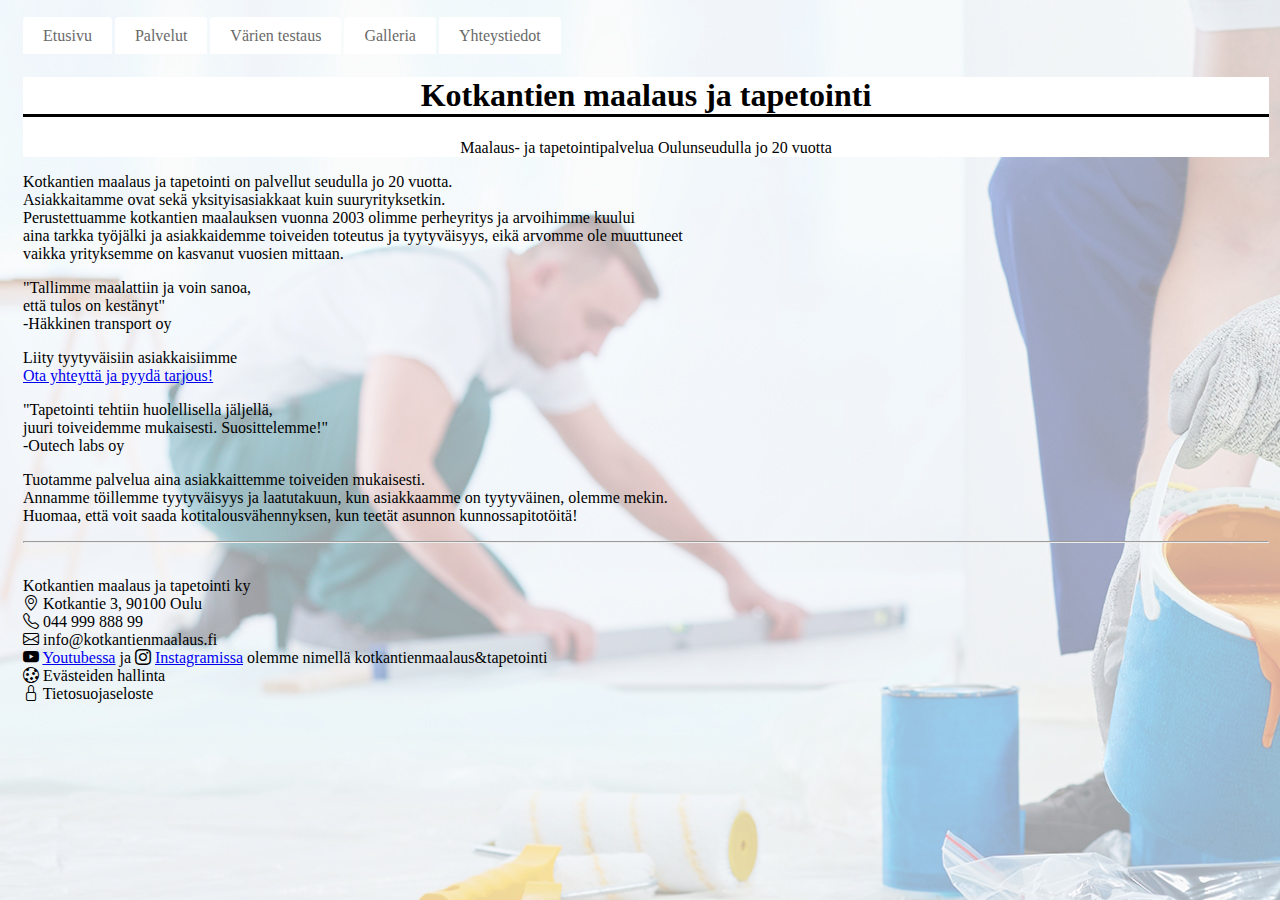
<file: lopputyoms/index.html>
<!DOCTYPE html>
<meta charset="utf-8">
<meta name="viewport" content="width=device-width, initial-scale=1.0">
<html>
    <head>
        <title>Etusivu</title>
        <link href="https://cdn.jsdelivr.net/npm/bootstrap@5.3.2/dist/css/bootstrap.min.css" rel="stylesheet" integrity="sha384-T3c6CoIi6uLrA9TneNEoa7RxnatzjcDSCmG1MXxSR1GAsXEV/Dwwykc2MPK8M2HN" crossorigin="anonymous">
        <link rel="stylesheet" href="https://cdn.jsdelivr.net/npm/bootstrap-icons@1.11.1/font/bootstrap-icons.css">
        <link href="./css/indexcss.css" rel="stylesheet">
    </head>
    <body>
        <nav id="navi1"></nav>
        <div id="main">
            <div id="otsikointi" class="container-sm m-5">
            <h1>Kotkantien maalaus ja tapetointi</h1>
            <p>Maalaus- ja tapetointipalvelua Oulunseudulla jo 20 vuotta</p>
            </div>
            <div class="container-sm">
            <p class="text-center">Kotkantien maalaus ja tapetointi on palvellut seudulla jo 20 vuotta.<br>
                Asiakkaitamme ovat sekä yksityisasiakkaat kuin suuryrityksetkin.<br>
                Perustettuamme kotkantien maalauksen vuonna 2003 olimme perheyritys ja arvoihimme kuului<br>
                aina tarkka työjälki ja asiakkaidemme toiveiden toteutus ja tyytyväisyys, eikä arvomme ole muuttuneet<br>
                vaikka yrityksemme on kasvanut vuosien mittaan.</p>
            </div>
            <div class="container-sm m-5">
            <div class="row">
            <div class="col-sm-4 bg-light text-center border justify-content-center">
                <p class="blockquote">"Tallimme maalattiin ja voin sanoa,<br> että tulos on kestänyt"<br>
                    -Häkkinen transport oy</p>
            </div>
            <div class="col-sm-4 bg-light text-center border justify-content-center">
                <p>Liity tyytyväisiin asiakkaisiimme<br>
                <a href="yhteystiedot.html">Ota yhteyttä ja pyydä tarjous!</a></p>
            </div>
            <div class="col-sm-4 bg-light text-center border justify-content-center">
                <p class="blockquote">"Tapetointi tehtiin huolellisella jäljellä,<br>
                    juuri toiveidemme mukaisesti. Suosittelemme!"<br>
                    -Outech labs oy</p>
            </div>
            </div>
            </div>
            <div class="container-sm">
                <p class="text-center">Tuotamme palvelua aina asiakkaittemme toiveiden mukaisesti.<br>
                Annamme töillemme tyytyväisyys ja laatutakuun, kun asiakkaamme on tyytyväinen, olemme mekin.<br>
                Huomaa, että voit saada kotitalousvähennyksen, kun teetät asunnon kunnossapitotöitä!</p>
            </div>
            <!--hr tekee sen viiva välin, bi on bootstrap icon-->
            <hr>
            <div class="container-fluid secondary">
                <p class="small text-center"><br>Kotkantien maalaus ja tapetointi ky<br><i class="bi bi-geo-alt"></i> Kotkantie 3, 90100 Oulu<br>
                    <i class="bi bi-telephone"></i> 044 999 888 99<br><i class="bi bi-envelope"></i> info@kotkantienmaalaus.fi<br>
                    <i class="bi bi-youtube"></i> <a href=https://www.youtube.com>Youtubessa</a> ja <i class="bi bi-instagram"></i> <a href=https://www.instagram.com>Instagramissa</a> olemme nimellä kotkantienmaalaus&tapetointi<br>
                    <i class="bi bi-cookie"></i> Evästeiden hallinta<br><i class="bi bi-lock"></i> Tietosuojaseloste</p>
            </div>
        </div>
        <script src="https://cdn.jsdelivr.net/npm/bootstrap@5.3.2/dist/js/bootstrap.bundle.min.js" integrity="sha384-C6RzsynM9kWDrMNeT87bh95OGNyZPhcTNXj1NW7RuBCsyN/o0jlpcV8Qyq46cDfL" crossorigin="anonymous"></script>
        <script src="./js/perusscript.js"></script>
    </body>
</html>
</file>
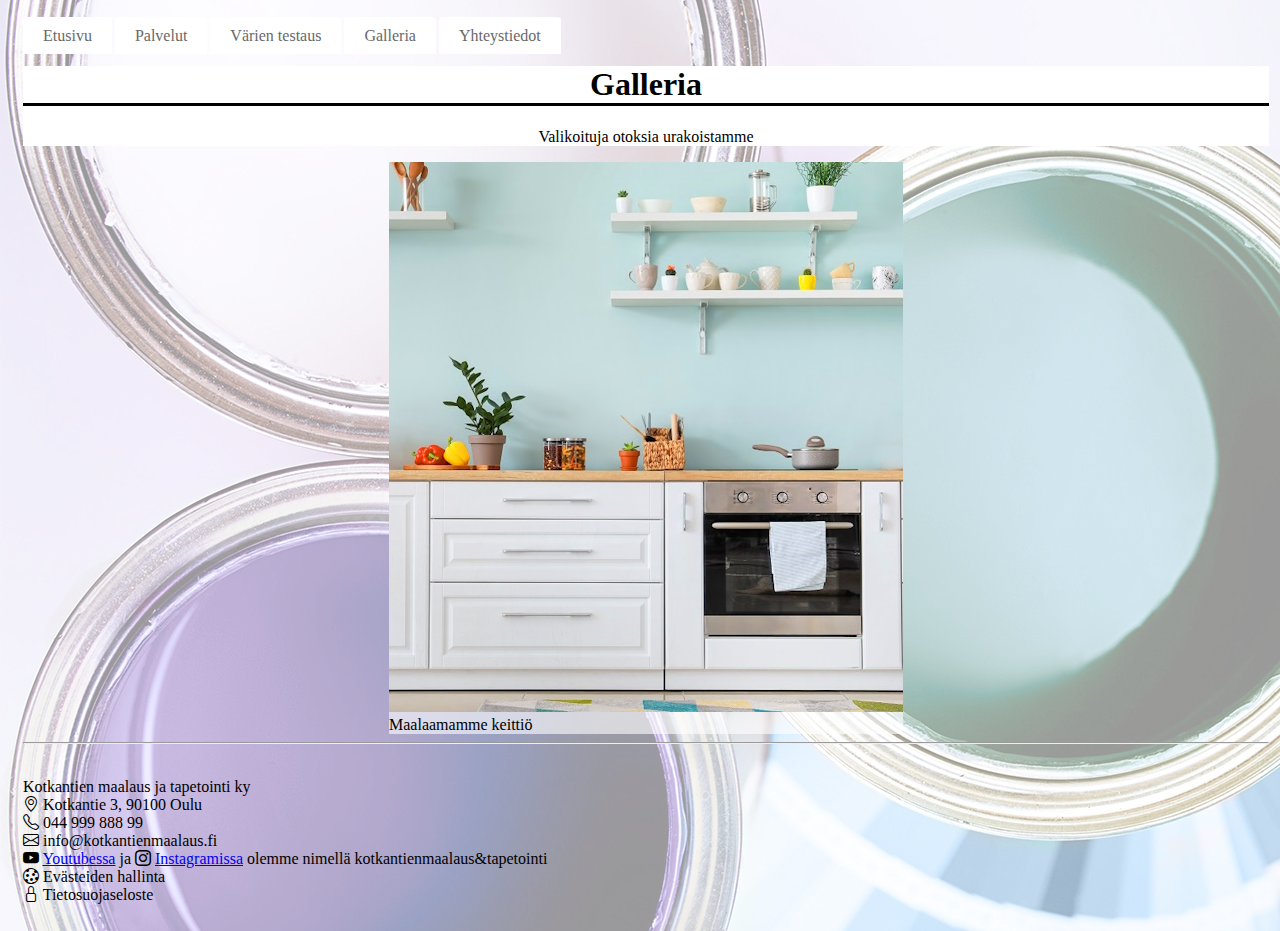
<file: lopputyoms/galleria.html>
<!DOCTYPE html>
<meta charset="utf-8">
<meta name="viewport" content="width=device-width, initial-scale=1.0">
<head>
    <title>Galleria</title>
    <link href="https://cdn.jsdelivr.net/npm/bootstrap@5.3.2/dist/css/bootstrap.min.css" rel="stylesheet" integrity="sha384-T3c6CoIi6uLrA9TneNEoa7RxnatzjcDSCmG1MXxSR1GAsXEV/Dwwykc2MPK8M2HN" crossorigin="anonymous">
    <link rel="stylesheet" href="https://cdn.jsdelivr.net/npm/bootstrap-icons@1.11.1/font/bootstrap-icons.css">
    <link href="./css/galleriacss.css" rel="stylesheet">
</head>
<body>
    <nav id="navi1"></nav>
    <div id="main">
    <div id="otsikointi" class="container-sm m-5">
    <h1>Galleria</h1>
    <p>Valikoituja otoksia urakoistamme</p>
    </div>
    <!--slideshow jossa kuvat ja niiden alatekstit-->
    <div class="slideshow-divi">
        <div class="slide fade">
            <img src="./kuvat/slide1.jpg" alt="keittio">
            <div class="bottomleft">Maalaamamme keittiö</div>
        </div>
        <div class="slide fade">
            <img src="./kuvat/slide2.jpg" alt="olohuone">
            <div class="bottomleft">Olohuoneeseen tunnelmaa</div>
        </div>
        <div class="slide fade">
            <img src="./kuvat/slide3.jpg" alt="talo">
            <div class="bottomleft">Uusi maalipinta piristää</div>
        </div>
        <div class="slide fade">
            <img src="./kuvat/slide4.jpg" alt="taukotila">
            <div class="bottomleft">Toimiston taukotila uusilla tapeteilla</div>
        </div>
        <div class="slide fade">
            <img src="./kuvat/slide5.jpg" alt="makuuhuone">
            <div class="bottomleft">Pirteät väri sopivat myös lepotilaan</div>
        </div>
        <div class="slide fade">
            <img src="./kuvat/slide6.jpg" alt="kerrostalo">
            <div class="bottomleft">Vähän maalia julkisivuremontin päätteeksi</div>
        </div>
    </div>
    <hr>
    <div class="container-sm secondary">
        <p class="small text-center"><br>Kotkantien maalaus ja tapetointi ky<br><i class="bi bi-geo-alt"></i> Kotkantie 3, 90100 Oulu<br>
            <i class="bi bi-telephone"></i> 044 999 888 99<br><i class="bi bi-envelope"></i> info@kotkantienmaalaus.fi<br>
            <i class="bi bi-youtube"></i> <a href=https://www.youtube.com>Youtubessa</a> ja <i class="bi bi-instagram"></i> <a href=https://www.instagram.com>Instagramissa</a> olemme nimellä kotkantienmaalaus&tapetointi<br>
            <i class="bi bi-cookie"></i> Evästeiden hallinta<br><i class="bi bi-lock"></i> Tietosuojaseloste</p>
    </div>
    </div>
    <script src="https://cdn.jsdelivr.net/npm/bootstrap@5.3.2/dist/js/bootstrap.bundle.min.js" integrity="sha384-C6RzsynM9kWDrMNeT87bh95OGNyZPhcTNXj1NW7RuBCsyN/o0jlpcV8Qyq46cDfL" crossorigin="anonymous"></script>
    <script src="./js/galleriascript.js"></script>
</body>
</html>
</file>
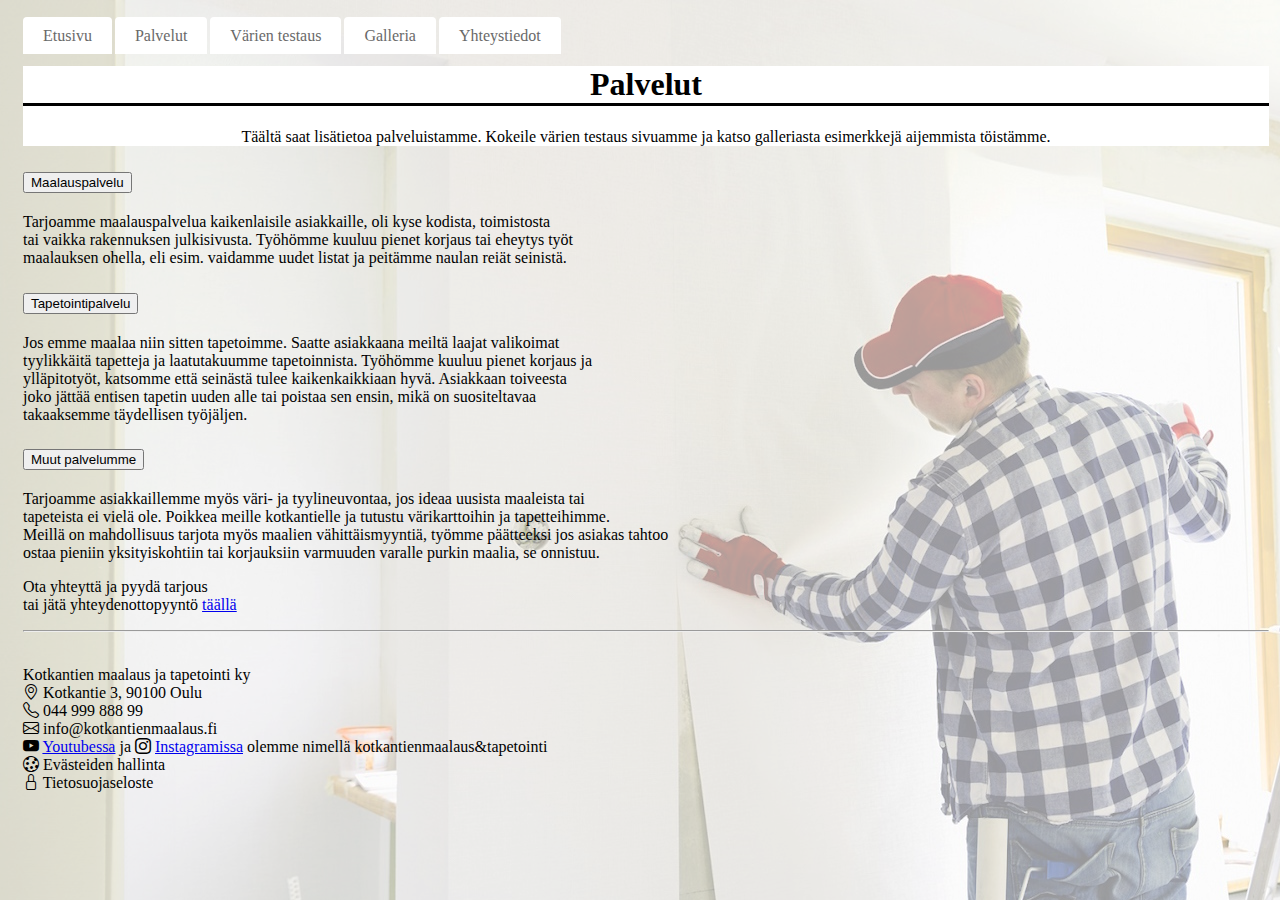
<file: lopputyoms/palvelut.html>
<!DOCTYPE html>
<meta charset="utf-8">
<meta name="viewport" content="width=device-width, initial-scale=1.0">
<html>
    <head>
        <title>Palvelut</title>
        <link href="https://cdn.jsdelivr.net/npm/bootstrap@5.3.2/dist/css/bootstrap.min.css" rel="stylesheet" integrity="sha384-T3c6CoIi6uLrA9TneNEoa7RxnatzjcDSCmG1MXxSR1GAsXEV/Dwwykc2MPK8M2HN" crossorigin="anonymous">
        <link rel="stylesheet" href="https://cdn.jsdelivr.net/npm/bootstrap-icons@1.11.1/font/bootstrap-icons.css">
        <link href="./css/palvelutcss.css" rel="stylesheet">
    </head>
    <body>
        <nav id="navi1"></nav>
        <div id="main">
        <div id="otsikointi" class="container-sm m-5">
        <h1>Palvelut</h1>
        <p>Täältä saat lisätietoa palveluistamme. Kokeile värien testaus sivuamme ja katso galleriasta esimerkkejä aijemmista töistämme.</p>
        </div>
        <!--accordion on niitä avattavia elementtejä-->
        <div class="accordion">
            <div class="accordion-item">
              <h2 class="accordion-header">
                <button class="accordion-button bg-light text-dark" type="button" data-bs-toggle="collapse" data-bs-target="#piiloyks">
                Maalauspalvelu
                </button>
              </h2>
              <div id="piiloyks" class="accordion-collapse collapse">
                <div class="accordion-body">
                <p>Tarjoamme maalauspalvelua kaikenlaisile asiakkaille, oli kyse kodista, toimistosta<br>
                tai vaikka rakennuksen julkisivusta. Työhömme kuuluu pienet korjaus tai eheytys työt<br>
                maalauksen ohella, eli esim. vaidamme uudet listat ja peitämme naulan reiät seinistä.</p>
                </div>
              </div>
            </div>
        </div>
        <div class="accordion">
            <div class="accordion-item">
              <h2 class="accordion-header">
                <button class="accordion-button bg-light text-dark" type="button" data-bs-toggle="collapse" data-bs-target="#piilokaks">
                Tapetointipalvelu
                </button>
              </h2>
              <div id="piilokaks" class="accordion-collapse collapse">
                <div class="accordion-body">
                <p>Jos emme maalaa niin sitten tapetoimme. Saatte asiakkaana meiltä laajat valikoimat<br>
                tyylikkäitä tapetteja ja laatutakuumme tapetoinnista. Työhömme kuuluu pienet korjaus ja<br>
                ylläpitotyöt, katsomme että seinästä tulee kaikenkaikkiaan hyvä. Asiakkaan toiveesta<br>
                joko jättää entisen tapetin uuden alle tai poistaa sen ensin, mikä on suositeltavaa<br>
                takaaksemme täydellisen työjäljen.</p>
                </div>
              </div>
            </div>
        </div>
        <div class="accordion">
            <div class="accordion-item">
              <h2 class="accordion-header">
                <button class="accordion-button bg-light text-dark" type="button" data-bs-toggle="collapse" data-bs-target="#piilokolme">
                Muut palvelumme
                </button>
              </h2>
              <div id="piilokolme" class="accordion-collapse collapse">
                <div class="accordion-body">
                <p>Tarjoamme asiakkaillemme myös väri- ja tyylineuvontaa, jos ideaa uusista maaleista tai<br>
                tapeteista ei vielä ole. Poikkea meille kotkantielle ja tutustu värikarttoihin ja tapetteihimme.<br>
                Meillä on mahdollisuus tarjota myös maalien vähittäismyyntiä, työmme päätteeksi jos asiakas tahtoo<br>
                ostaa pieniin yksityiskohtiin tai korjauksiin varmuuden varalle purkin maalia, se onnistuu.</p>
                </div>
              </div>
            </div>
          <div class="container-sm">
            <p class="text-center">Ota yhteyttä ja pyydä tarjous<br> tai jätä yhteydenottopyyntö <a href="file:///C:/Users/s3somi00/Downloads/lopputyoms/yhteystiedot/yhteystiedot.html">täällä</a></p>
          </div>
        </div>
        <hr>
        <div class="container-sm secondary">
          <p class="small text-center"><br>Kotkantien maalaus ja tapetointi ky<br><i class="bi bi-geo-alt"></i> Kotkantie 3, 90100 Oulu<br>
            <i class="bi bi-telephone"></i> 044 999 888 99<br><i class="bi bi-envelope"></i> info@kotkantienmaalaus.fi<br>
            <i class="bi bi-youtube"></i> <a href=https://www.youtube.com>Youtubessa</a> ja <i class="bi bi-instagram"></i> <a href=https://www.instagram.com>Instagramissa</a> olemme nimellä kotkantienmaalaus&tapetointi<br>
            <i class="bi bi-cookie"></i> Evästeiden hallinta<br><i class="bi bi-lock"></i> Tietosuojaseloste</p>
        </div>
        </div>
        <script src="https://cdn.jsdelivr.net/npm/bootstrap@5.3.2/dist/js/bootstrap.bundle.min.js" integrity="sha384-C6RzsynM9kWDrMNeT87bh95OGNyZPhcTNXj1NW7RuBCsyN/o0jlpcV8Qyq46cDfL" crossorigin="anonymous"></script>
        <script src="./js/perusscript.js"></script>
    </body>
</html>
</file>
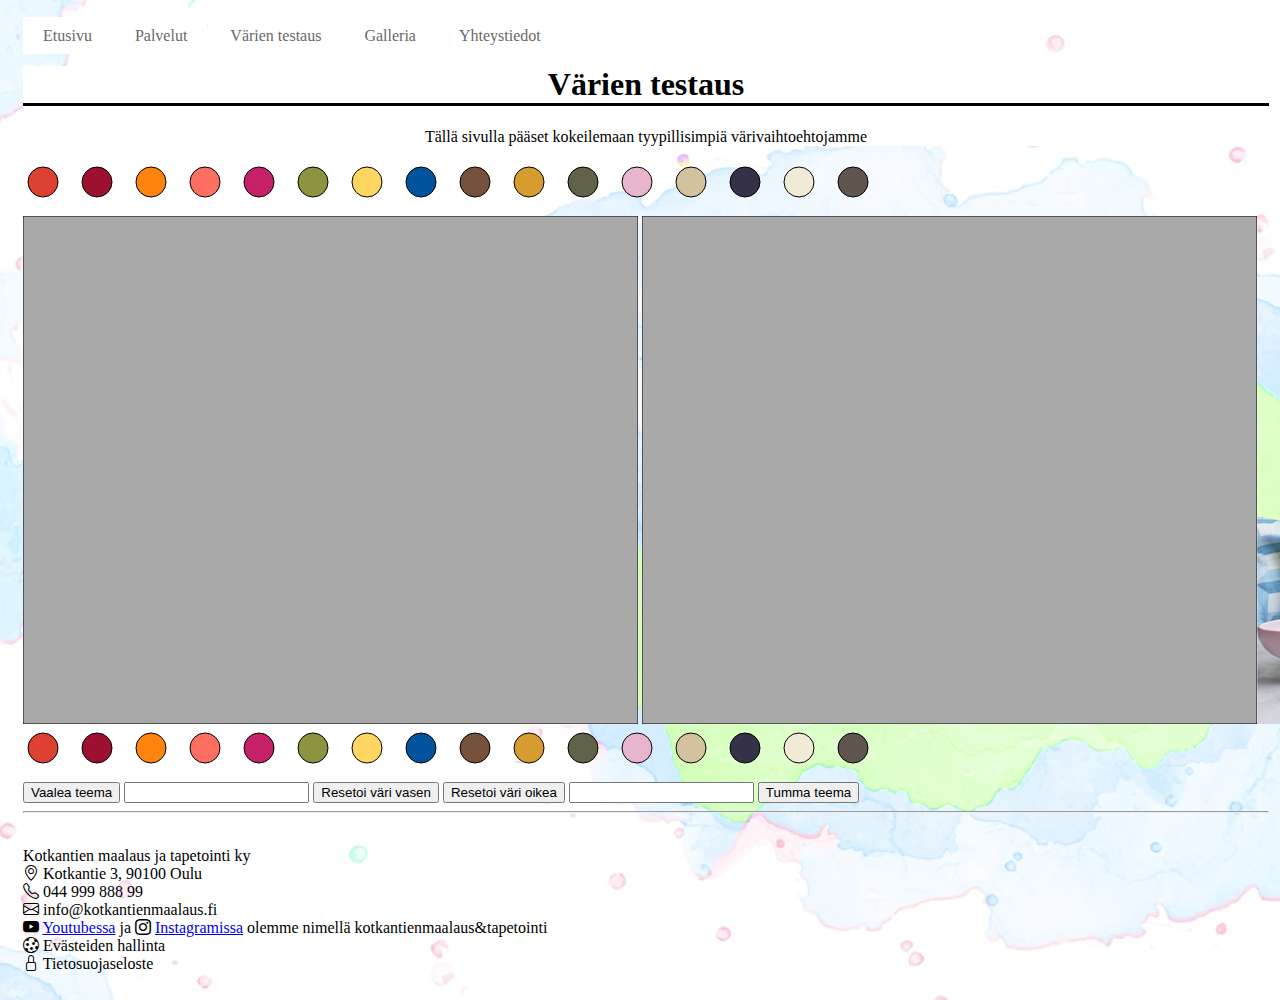
<file: lopputyoms/varit.html>
<!DOCTYPE html>
<meta charset="utf-8">
<meta name="viewport" content="width=device-width, initial-scale=1.0">
<html>
    <head>
        <!--Linkit että saadaan bootstrap ja sen ikonit, jquery, javascript ja oma css tiedosto toimimaan-->
        <title>Varien testaus</title>
        <link href="https://cdn.jsdelivr.net/npm/bootstrap@5.3.2/dist/css/bootstrap.min.css" rel="stylesheet" integrity="sha384-T3c6CoIi6uLrA9TneNEoa7RxnatzjcDSCmG1MXxSR1GAsXEV/Dwwykc2MPK8M2HN" crossorigin="anonymous">
        <link rel="stylesheet" href="https://cdn.jsdelivr.net/npm/bootstrap-icons@1.11.1/font/bootstrap-icons.css">
        <script src="https://ajax.googleapis.com/ajax/libs/jquery/3.7.1/jquery.min.js"></script>
        <link href="./css/varitcss.css" rel="stylesheet">
    </head>
    <body>
        <!--jquery missä vaihdetaan teemaa ja resetoidaan taustaväri ja tekstikenttä-->
        <script>
            $(document).ready(function(){
            $("#tumman").click(function(){
            $("#teema2").show();
            $("#teema1").hide();
          });
          $("#vaalean").click(function(){
            $("#teema1").show();
            $("#teema2").hide();
          });
          $("#reset1").click(function(){
            $("#tausta1").css("fill","rgb(169, 169, 169)");
            $("#maalikentta1").val(" ");
          });
          $("#reset2").click(function(){
            $("#tausta2").css("fill","rgb(169, 169, 169)");
            $("#maalikentta2").val(" ");
          });
        });
        </script>
        <nav id="navi1"></nav>
        <div id="main">
        <div id="otsikointi" class="container-sm m-5">
        <h1>Värien testaus</h1>
        <p>Tällä sivulla pääset kokeilemaan tyypillisimpiä värivaihtoehtojamme</p>
        </div>
        <!--värejä vasempaan kuvaan-->
        <div class="d-flex flex-row m-1 justify-content-center">
            <svg id="fiesta" width="50" height="50">
                <circle id="Fiesta #DD4132" cx="20" cy="20" r="15" onclick="fiesta(); showName(this)" style="fill:#DD4132;stroke-width:1;stroke:rgb(0,0,0)" />
                </svg>
            <svg id="jester red" width="50" height="50">
                <circle id="Jester Red #9E1030" cx="20" cy="20" r="15" onclick="jester(); showName(this)" style="fill:#9E1030;stroke-width:1;stroke:rgb(0,0,0)" />
                </svg>
            <svg id="turmeric" width="50" height="50">
                <circle id="Turmeric #FE840E" cx="20" cy="20" r="15" onclick="turmeric(); showName(this)" style="fill:#FE840E;stroke-width:1;stroke:rgb(0,0,0)" />
                </svg>
            <svg id="living coral" width="50" height="50">
                <circle id="Living Coral #FF6F61" cx="20" cy="20" r="15" onclick="livcor(); showName(this)" style="fill:#FF6F61;stroke-width:1;stroke:rgb(0,0,0)" />
                </svg>
            <svg id="pink peacock" width="50" height="50">
                <circle id="Pink Peacock #C62168" cx="20" cy="20" r="15" onclick="pinkpea(); showName(this)" style="fill:#C62168;stroke-width:1;stroke:rgb(0,0,0)" />
                </svg>
            <svg id="pepper stem" width="50" height="50">
                <circle id="Pepper Stem #8D9440" cx="20" cy="20" r="15" onclick="peppers(); showName(this)" style="fill:#8D9440;stroke-width:1;stroke:rgb(0,0,0)" />
                </svg>
            <svg id="aspen gold" width="50" height="50">
                <circle id="Aspen Gold #FFD662" cx="20" cy="20" r="15" onclick="aspeng(); showName(this)" style="fill:#FFD662;stroke-width:1;stroke:rgb(0,0,0)" />
                </svg>
            <svg id="princess blue" width="50" height="50">
                <circle id="Princess Blue #00539C" cx="20" cy="20" r="15" onclick="princessb(); showName(this)" style="fill:#00539C;stroke-width:1;stroke:rgb(0,0,0)" />
                </svg>
            <svg id="toffee" width="50" height="50">
                <circle id="Toffee #755149" cx="20" cy="20" r="15" onclick="toffee(); showName(this)" style="fill:#755139;stroke-width:1;stroke:rgb(0,0,0)" />
                </svg>
            <svg id="mango mojito" width="50" height="50">
                <circle id="Mango Mojito #D69C2F" cx="20" cy="20" r="15" onclick="mangom(); showName(this)" style="fill:#D69C2F;stroke-width:1;stroke:rgb(0,0,0)" />
                </svg> 
            <svg id="terrarium moss" width="50" height="50">
                <circle id="Terrarium Moss #616247" cx="20" cy="20" r="15" onclick="tmoss(); showName(this)" style="fill:#616247;stroke-width:1;stroke:rgb(0,0,0)" />
                </svg>
            <svg id="sweet lilac" width="50" height="50">
                <circle id="Sweet Lilac #E8B5CE" cx="20" cy="20" r="15" onclick="sweetl(); showName(this)" style="fill:#E8B5CE;stroke-width:1;stroke:rgb(0,0,0)" />
                </svg>
            <svg id="soybean" width="50" height="50">
                <circle id="Soybean #D2C29D" cx="20" cy="20" r="15" onclick="soybean(); showName(this)" style="fill:#D2C29D;stroke-width:1;stroke:rgb(0,0,0)" />
                </svg>
            <svg id="eclipse" width="50" height="50">
                <circle id="Eclipse #343148" cx="20" cy="20" r="15" onclick="eclipse(); showName(this)" style="fill:#343148;stroke-width:1;stroke:rgb(0,0,0)" />
                </svg>
            <svg id="sweetcorn" width="50" height="50">
                <circle id="Sweet Corn #F0EAD6" cx="20" cy="20" r="15" onclick="scorn(); showName(this)" style="fill:#F0EAD6;stroke-width:1;stroke:rgb(0,0,0)" />
                </svg>
            <svg id="browngranite" width="50" height="50">
                <circle id="Brown Granite #615550" cx="20" cy="20" r="15" onclick="bgranite(); showName(this)" style="fill:#615550;stroke-width:1;stroke:rgb(0,0,0)" />
                </svg>
        </div>
        <!--kuvat ja svg taustat-->
        <div class="d-flex flex-row align-items-center justify-content-center m-1 p-1" style="position: relative;">
        <svg class="img-fluid" width="615" height="508">
            <rect id="tausta1" width="615" height="508" style="fill:rgb(169, 169, 169);stroke-width:1;stroke:rgb(0,0,0)"/>
        </svg>
        <svg class="img-fluid" width="615" height="508">
            <rect id="tausta2" width="615" height="508" style="fill:rgb(169, 169, 169);stroke-width:1;stroke:rgb(0,0,0)"/>
        </svg>
        <img id="teema1" class="img-fluid" src="./kuvat/vaaleateema.png" alt="huoneteema1" style="position: absolute; top: 1; left: 1;">
        <img id="teema2" class="img-fluid" src="./kuvat/tummateema.png" alt="huoneteema2" style="position: absolute; top: 1; left: 1; display: none;">
        </div>
        <!--loputväreistä sinne oikealle puolelle-->
        <div class="d-flex flex-row justify-content-center">
            <svg id="fiesta" width="50" height="50">
                <circle id="Fiesta #DD4132" cx="20" cy="20" r="15" onclick="fiesta2(); showName2(this)" style="fill:#DD4132;stroke-width:1;stroke:rgb(0,0,0)" />
                </svg>
            <svg id="jester red" width="50" height="50">
                <circle id="Jester Red #9E1030" cx="20" cy="20" r="15" onclick="jester2(); showName2(this)" style="fill:#9E1030;stroke-width:1;stroke:rgb(0,0,0)" />
                </svg>
            <svg id="turmeric" width="50" height="50">
                <circle id="Turmeric #FE840E" cx="20" cy="20" r="15" onclick="turmeric2(); showName2(this)" style="fill:#FE840E;stroke-width:1;stroke:rgb(0,0,0)" />
                </svg>
            <svg id="living coral" width="50" height="50">
                <circle id="Living Coral #FF6F61" cx="20" cy="20" r="15" onclick="livcor2(); showName2(this)" style="fill:#FF6F61;stroke-width:1;stroke:rgb(0,0,0)" />
                </svg>
            <svg id="pink peacock" width="50" height="50">
                <circle id="Pink Peacock #C62168" cx="20" cy="20" r="15" onclick="pinkpea2(); showName2(this)" style="fill:#C62168;stroke-width:1;stroke:rgb(0,0,0)" />
                </svg>
            <svg id="pepper stem" width="50" height="50">
                <circle id="Pepper Stem #8D9440" cx="20" cy="20" r="15" onclick="peppers2(); showName2(this)" style="fill:#8D9440;stroke-width:1;stroke:rgb(0,0,0)" />
                </svg>
            <svg id="aspen gold" width="50" height="50">
                <circle id="Aspen Gold #FFD662" cx="20" cy="20" r="15" onclick="aspeng2(); showName2(this)" style="fill:#FFD662;stroke-width:1;stroke:rgb(0,0,0)" />
                </svg>
            <svg id="princess blue" width="50" height="50">
                <circle id="Princess Blue #00539C" cx="20" cy="20" r="15" onclick="princessb2(); showName2(this)" style="fill:#00539C;stroke-width:1;stroke:rgb(0,0,0)" />
                </svg>
            <svg id="toffee" width="50" height="50">
                <circle id="Toffee #755149" cx="20" cy="20" r="15" onclick="toffee2(); showName2(this)" style="fill:#755139;stroke-width:1;stroke:rgb(0,0,0)" />
                </svg>
            <svg id="mango mojito" width="50" height="50">
                <circle id="Mango Mojito #D69C2F" cx="20" cy="20" r="15" onclick="mangom2(); showName2(this)" style="fill:#D69C2F;stroke-width:1;stroke:rgb(0,0,0)" />
                </svg> 
            <svg id="terrarium moss" width="50" height="50">
                <circle id="Terrarium Moss #616247" cx="20" cy="20" r="15" onclick="tmoss2(); showName2(this)" style="fill:#616247;stroke-width:1;stroke:rgb(0,0,0)" />
                </svg>
            <svg id="sweet lilac" width="50" height="50">
                <circle id="Sweet Lilac #E8B5CE" cx="20" cy="20" r="15" onclick="sweetl2(); showName2(this)" style="fill:#E8B5CE;stroke-width:1;stroke:rgb(0,0,0)" />
                </svg>
            <svg id="soybean" width="50" height="50">
                <circle id="Soybean #D2C29D" cx="20" cy="20" r="15" onclick="soybean2(); showName2(this)" style="fill:#D2C29D;stroke-width:1;stroke:rgb(0,0,0)" />
                </svg>
            <svg id="eclipse" width="50" height="50">
                <circle id="Eclipse #343148" cx="20" cy="20" r="15" onclick="eclipse2(); showName2(this)" style="fill:#343148;stroke-width:1;stroke:rgb(0,0,0)" />
                </svg>
            <svg id="sweetcorn" width="50" height="50">
                <circle id="Sweet Corn #F0EAD6" cx="20" cy="20" r="15" onclick="scorn2(); showName2(this)" style="fill:#F0EAD6;stroke-width:1;stroke:rgb(0,0,0)" />
                </svg>
            <svg id="browngranite" width="50" height="50">
                <circle id="Brown Granite #615550" cx="20" cy="20" r="15" onclick="bgranite2(); showName2(this)" style="fill:#615550;stroke-width:1;stroke:rgb(0,0,0)" />
                </svg>
        </div>
        <!--Teemanapit, maalinimi kentät ja resetit-->
        <div class="d-flex justify-content-center">
            <div class="btn-group">
                <button id="vaalean" type="button" class="btn btn-sm m-1 btn-outline-secondary">Vaalea teema</button>
                <input type="text" id="maalikentta1" readonly>
                <button id="reset1" type="button" class="btn btn-sm m1 btn-outline-primary">Resetoi väri vasen</button>
                <button id="reset2" type="button" class="btn btn-sm m1 btn-outline-success">Resetoi väri oikea</button>
                <input type="text" id="maalikentta2" readonly>
                <button id="tumman" type="button" class="btn btn-sm m-1 btn-outline-dark">Tumma teema</button>
            </div>
        </div>
        <!--viiva ja "footti"-->
        <hr>
        <div class="container-sm secondary">
            <p class="small text-center"><br>Kotkantien maalaus ja tapetointi ky<br><i class="bi bi-geo-alt"></i> Kotkantie 3, 90100 Oulu<br>
                <i class="bi bi-telephone"></i> 044 999 888 99<br><i class="bi bi-envelope"></i> info@kotkantienmaalaus.fi<br>
                <i class="bi bi-youtube"></i> <a href=https://www.youtube.com>Youtubessa</a> ja <i class="bi bi-instagram"></i> <a href=https://www.instagram.com>Instagramissa</a> olemme nimellä kotkantienmaalaus&tapetointi<br>
                <i class="bi bi-cookie"></i> Evästeiden hallinta<br><i class="bi bi-lock"></i> Tietosuojaseloste</p>
        </div>
        </div>
        <script src="https://cdn.jsdelivr.net/npm/bootstrap@5.3.2/dist/js/bootstrap.bundle.min.js" integrity="sha384-C6RzsynM9kWDrMNeT87bh95OGNyZPhcTNXj1NW7RuBCsyN/o0jlpcV8Qyq46cDfL" crossorigin="anonymous"></script>
        <script src="./js/varitscript.js"></script>
    </body>
</html>
</file>
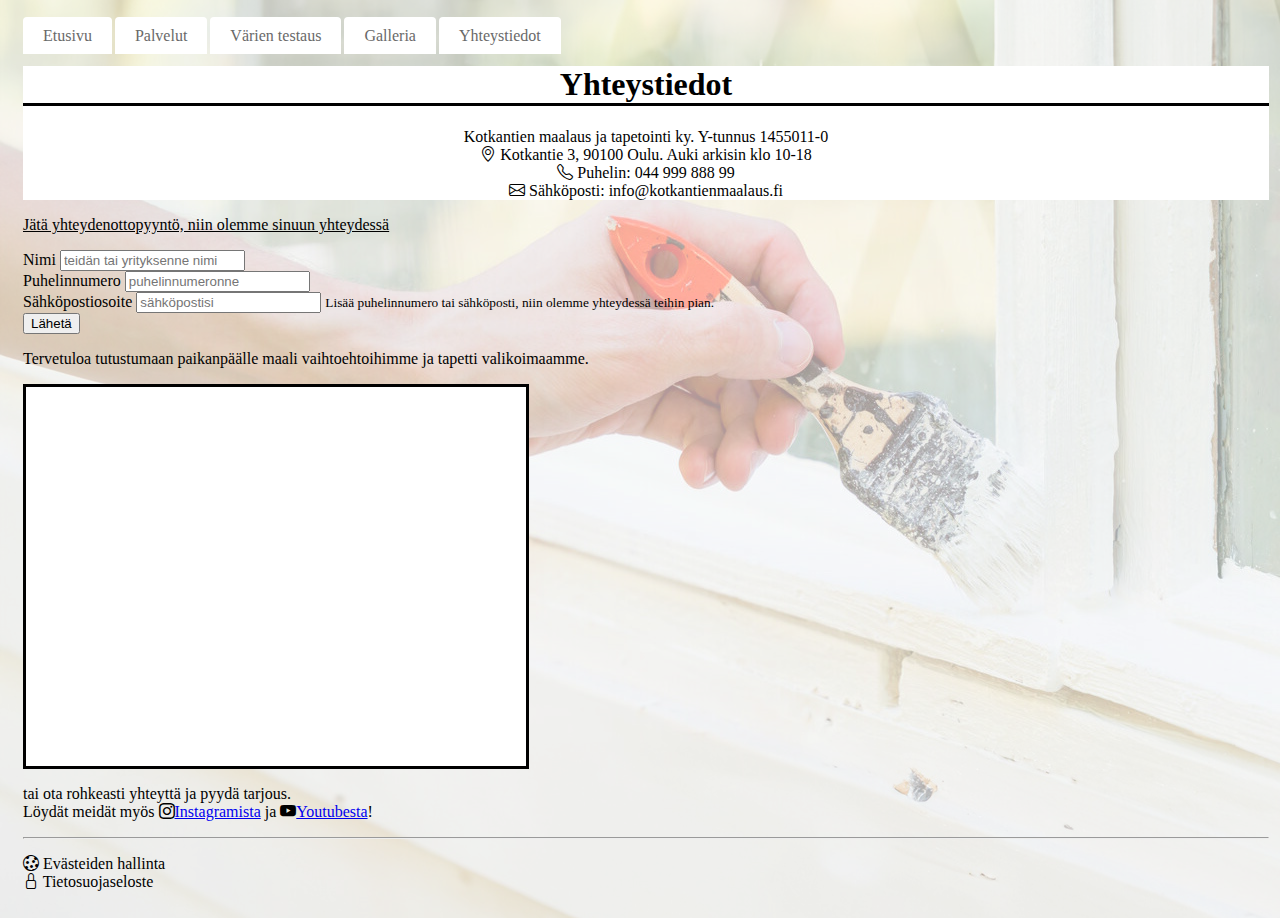
<file: lopputyoms/yhteystiedot.html>
<!DOCTYPE html>
<meta charset="utf-8">
<meta name="viewport" content="width=device-width, initial-scale=1.0">
<html>
    <head>
        <title>Yhteystiedot</title>
        <link href="https://cdn.jsdelivr.net/npm/bootstrap@5.3.2/dist/css/bootstrap.min.css" rel="stylesheet" integrity="sha384-T3c6CoIi6uLrA9TneNEoa7RxnatzjcDSCmG1MXxSR1GAsXEV/Dwwykc2MPK8M2HN" crossorigin="anonymous">
        <link rel="stylesheet" href="https://cdn.jsdelivr.net/npm/bootstrap-icons@1.11.1/font/bootstrap-icons.css">
        <link href="./css/yhteystiedotcss.css" rel="stylesheet">
    </head>
    <body>
        <nav id="navi1"></nav>
        <div id="main">
        <div id="otsikointi" class="container-sm m-5">
        <h1>Yhteystiedot</h1>
        <p>Kotkantien maalaus ja tapetointi ky. Y-tunnus 1455011-0<br>
            <i class="bi bi-geo-alt"></i> Kotkantie 3, 90100 Oulu. Auki arkisin klo 10-18<br>
            <i class="bi bi-telephone"></i> Puhelin: 044 999 888 99<br>
            <i class="bi bi-envelope"></i> Sähköposti: info@kotkantienmaalaus.fi</p>
        </div>
        <div class="container-sm">
          <!--yhteydenottolomake, kentissä voisi olla required jos on pakko täyttää se, mutta tässä jompikumpi kenttä riittää-->
          <p class="text-center"><u>Jätä yhteydenottopyyntö, niin olemme sinuun yhteydessä</u></p>
      </div>
      <div class="container-sm mx-5 mb-5">
      <form>
          <div class="form-group">
              <label for="nimi">Nimi</label>
              <input type="text" class="form-control" id="nimi" placeholder="teidän tai yrityksenne nimi">
            </div>
          <div class="form-group">
              <label for="puhnro">Puhelinnumero</label>
              <input type="text" class="form-control" id="puhnro" placeholder="puhelinnumeronne">
            </div>
          <div class="form-group">
            <label for="sposti">Sähköpostiosoite</label>
            <input type="email" class="form-control" id="sposti" aria-describedby="lisatietoa" placeholder="sähköpostisi">
            <small id="lisatietoa" class="form-text text-muted">Lisää puhelinnumero tai sähköposti, niin olemme yhteydessä teihin pian.</small>
          </div>
          <button type="submit" class="btn btn-primary">Lähetä</button>
        </form>
      </div>
        <div class="container col-sm-4">
            <p>Tervetuloa tutustumaan paikanpäälle maali vaihtoehtoihimme 
                ja tapetti valikoimaamme.</p>
        </div>
        <div id="mappi" class="container col-sm-4">
        <iframe src="https://www.google.com/maps/embed?pb=!1m18!1m12!1m3!1d1686.0772776806998!2d25.510879499999994!3d65.0014705!2m3!1f0!2f0!3f0!3m2!1i1024!2i768!4f13.1!3m3!1m2!1s0x4681cd5aac2e0dcb%3A0xd0f738d563fe562d!2sKotkantie%203%2C%2090250%20Oulu!5e0!3m2!1sfi!2sfi!4v1696573239482!5m2!1sfi!2sfi"
        width="500" height="375" style="border:0;" allowfullscreen="" loading="lazy" referrerpolicy="no-referrer-when-downgrade"></iframe>
        </div>
        <div class="container col-sm-4">
            <p>tai ota rohkeasti yhteyttä ja pyydä tarjous.<br>
            Löydät meidät myös <i class="bi bi-instagram"></i><a href=https://www.instagram.com>Instagramista</a> ja <i class="bi bi-youtube"></i><a href=https://www.youtube.com>Youtubesta</a>!</p>
        </div>
        <hr>
        <div class="container-sm secondary">
          <p class="small text-center"><i class="bi bi-cookie"></i> Evästeiden hallinta<br><i class="bi bi-lock"></i> Tietosuojaseloste</p>
        </div>
        </div>
        <script src="https://cdn.jsdelivr.net/npm/bootstrap@5.3.2/dist/js/bootstrap.bundle.min.js" integrity="sha384-C6RzsynM9kWDrMNeT87bh95OGNyZPhcTNXj1NW7RuBCsyN/o0jlpcV8Qyq46cDfL" crossorigin="anonymous"></script>
        <script src="https://ajax.googleapis.com/ajax/libs/jquery/3.7.1/jquery.min.js"></script>
        <script src="./js/perusscript.js"></script>
    </body>
</file>
<file: lopputyoms/css/indexcss.css>
body {
background-color: rgba(255, 255, 255, 0.6);
padding: 3px;
margin-left: 20px;
background-image: url(../kuvat/tausta2.jpg);
background-blend-mode: lighten; }

h1 {
color: black;
border-bottom: solid; }

p {
color: black; }

img#logo {
display: inline-block;
}

ul#menu {
padding: 0;
margin-bottom: 11px;
display: inline-block; }

ul#menu li {
display: inline;
margin-right: 3px; }

ul#menu li a{
background-color: #ffffff;
padding: 10px 20px;
text-decoration: none;
color: #696969;
border-radius: 4px 4px 0 0; }

ul#menu li a:hover {
color: white;
background-color: black; }

#otsikointi{
    background-color: rgba(255, 255, 255);
    text-align: center;
}
</file>
<file: lopputyoms/css/galleriacss.css>
/*css bodylle, missä tausta, otsikot, teksti ja navigointipalkki tyyliä*/
body {
    background-color: rgba(255, 255, 255, 0.6);
    padding: 3px;
    margin-left: 20px;
    background-image: url(../kuvat/tausta1.jpg);
    background-blend-mode: lighten; }
    
    h1 {
    color: black;
    border-bottom: solid; }
    
    p {
    color: black; }
    
    ul#menu {
    padding: 0;
    margin-bottom: 11px; }
    
    ul#menu li {
    display: inline;
    margin-right: 3px; }
    
    ul#menu li a{
    background-color: #ffffff;
    padding: 10px 20px;
    text-decoration: none;
    color: #696969;
    border-radius: 4px 4px 0 0; }
    
    ul#menu li a:hover {
    color: white;
    background-color: black; }

#otsikointi{
    background-color: rgba(255, 255, 255);
    text-align: center;
}

/*css slideshowlle, missä siirtymät ja kuvien koko*/
.slideshow-divi {
    position: relative;
    margin: 0 auto;
    background-color: rgba(255, 255, 255, 0.6);
    width: max-content;
}

.slide {
    display: none;
    opacity: 0;
    transition: opacity 1s ease-in-out; /*siirtymä fade*/
}

img {
    height: auto;
    width: max-content;
}
</file>
<file: lopputyoms/css/palvelutcss.css>
body {
background-color: rgba(255, 255, 255, 0.6);
padding: 3px;
margin-left: 20px;
background-image: url(../kuvat/tausta3.jpg);
background-blend-mode: lighten; }

h1 {
color: black;
border-bottom: solid; }

p {
color: black; }

#otsikointi{
    background-color: rgba(255, 255, 255);
    text-align: center;
}

ul#menu {
padding: 0;
margin-bottom: 11px; }

ul#menu li {
display: inline;
margin-right: 3px; }

ul#menu li a{
background-color: #ffffff;
padding: 10px 20px;
text-decoration: none;
color: #696969;
border-radius: 4px 4px 0 0; }

ul#menu li a:hover {
color: white;
background-color: black; }
</file>
<file: lopputyoms/css/varitcss.css>
body {
background-color: rgba(255, 255, 255, 0.6);
padding: 3px;
margin-left: 20px;
background-image: url(../kuvat/taustavarisivu.jpg);
background-blend-mode: lighten; }

h1 {
color: black;
border-bottom: solid; }

p {
color: black; }

#otsikointi{
    background-color: rgba(255, 255, 255);
    text-align: center;
}

ul#menu {
padding: 0;
margin-bottom: 11px; }

ul#menu li {
display: inline;
margin-right: 3px; }

ul#menu li a{
background-color: #ffffff;
padding: 10px 20px;
text-decoration: none;
color: #696969;
border-radius: 4px 4px 0 0; }

ul#menu li a:hover {
color: white;
background-color: black; }
</file>
<file: lopputyoms/css/yhteystiedotcss.css>
body {
background-color: rgba(255, 255, 255, 0.6);
padding: 3px;
margin-left: 20px;
background-image: url(../kuvat/tausta4.jpg);
background-blend-mode: lighten; }

#mappi {
background-color: rgba(255, 255, 255);
width: max-content;
border-style: solid;
}

h1 {
color: black;
border-bottom: solid; }

p {
color: black; }

ul#menu {
padding: 0;
margin-bottom: 11px; }

ul#menu li {
display: inline;
margin-right: 3px; }

ul#menu li a{
background-color: #ffffff;
padding: 10px 20px;
text-decoration: none;
color: #696969;
border-radius: 4px 4px 0 0; }

ul#menu li a:hover {
color: white;
background-color: black; }

#otsikointi{
    background-color: rgba(255, 255, 255);
    text-align: center;
}
</file>
